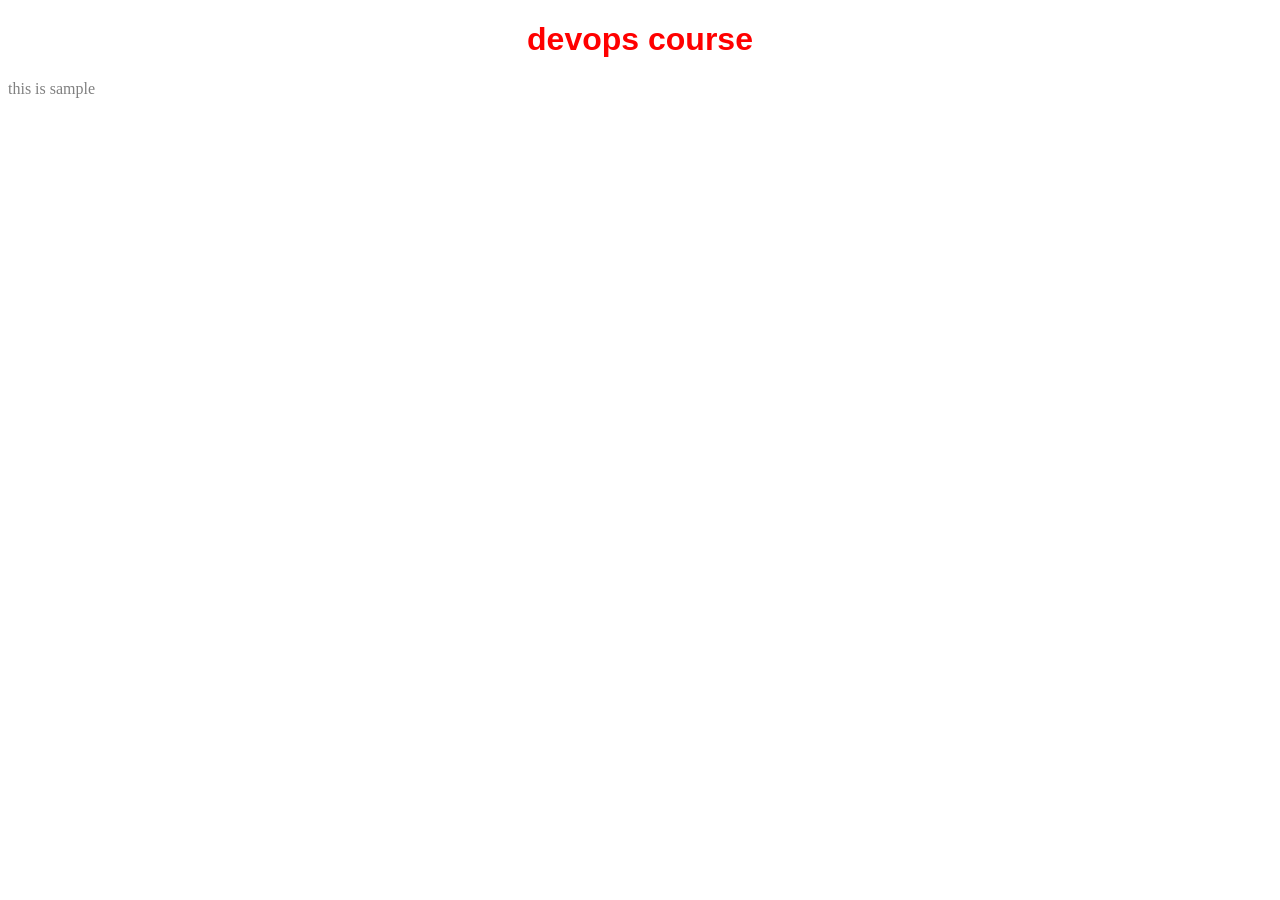
<file: index.html>
<!DOCTYPE html>
<html>
    <head>
        <title>my webpage</title>
         <link rel="stylesheet" href="style.css">
    </head>
    <body>
        <h1>devops course</h1>
        <p>this is sample</p>
    </body>
</html>
</file>
<file: style.css>
h1
{
 color:red;
 font-family: Arial, Helvetica, sans-serif;
 text-align:center;
}
p
{
    color:gray;
    font: size 30px;
}
</file>
